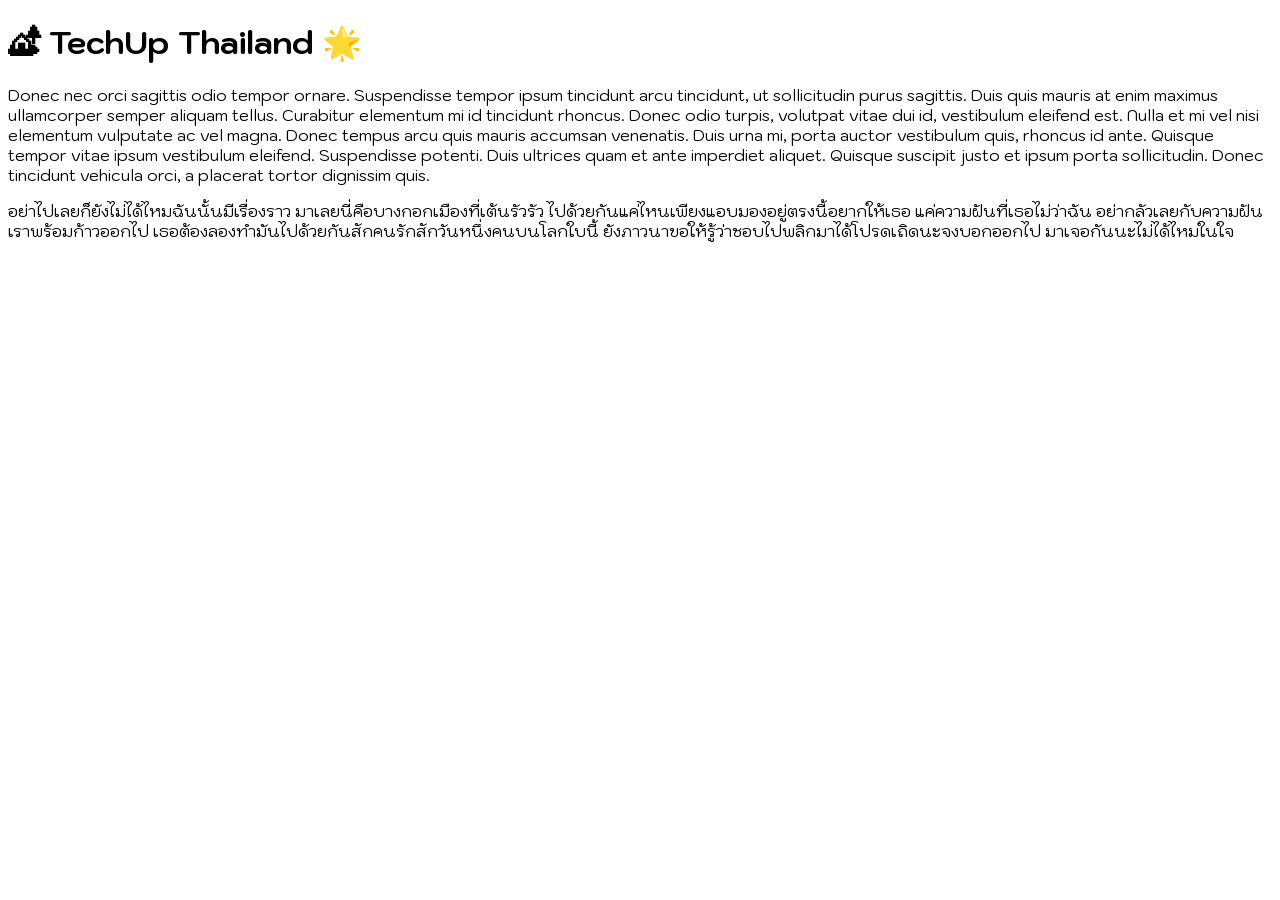
<file: ex1-google-fonts/index.html>
<!DOCTYPE html>
<html lang="en">
  <head>
    <meta charset="UTF-8" />
    <meta http-equiv="X-UA-Compatible" content="IE=edge" />
    <meta name="viewport" content="width=device-width, initial-scale=1.0" />
    <link rel="stylesheet" href="./style.css" />
    <link rel="preconnect" href="https://fonts.googleapis.com">
<link rel="preconnect" href="https://fonts.gstatic.com" crossorigin>
<link href="https://fonts.googleapis.com/css2?family=Kodchasan:ital,wght@0,200;0,300;0,400;0,500;0,600;0,700;1,200;1,300;1,400;1,500;1,600;1,700&display=swap" rel="stylesheet">
    <title>Fonts Exercise 1 Google Fonts</title>
  </head>
  <body>
    <h1>🏕 TechUp Thailand 🌟</h1>
    <p>
      Donec nec orci sagittis odio tempor ornare. Suspendisse tempor ipsum
      tincidunt arcu tincidunt, ut sollicitudin purus sagittis. Duis quis mauris
      at enim maximus ullamcorper semper aliquam tellus. Curabitur elementum mi
      id tincidunt rhoncus. Donec odio turpis, volutpat vitae dui id, vestibulum
      eleifend est. Nulla et mi vel nisi elementum vulputate ac vel magna. Donec
      tempus arcu quis mauris accumsan venenatis. Duis urna mi, porta auctor
      vestibulum quis, rhoncus id ante. Quisque tempor vitae ipsum vestibulum
      eleifend. Suspendisse potenti. Duis ultrices quam et ante imperdiet
      aliquet. Quisque suscipit justo et ipsum porta sollicitudin. Donec
      tincidunt vehicula orci, a placerat tortor dignissim quis.
    </p>
    <p>
      อย่าไปเลยก็ยังไม่ได้ไหมฉันนั้นมีเรื่องราว
      มาเลยนี่คือบางกอกเมืองที่เต้นรัวรัว
      ไปด้วยกันแค่ไหนเพียงแอบมองอยู่ตรงนี้อยากให้เธอ แค่ความฝันที่เธอไม่ว่าฉัน
      อย่ากลัวเลยกับความฝันเราพร้อมก้าวออกไป
      เธอต้องลองทำมันไปด้วยกันสักคนรักสักวันหนึ่งคนบนโลกใบนี้
      ยังภาวนาขอให้รู้ว่าชอบไปพลิกมาได้โปรดเถิดนะจงบอกออกไป
      มาเจอกันนะไม่ได้ไหมในใจ
    </p>
  </body>
</html>
</file>
<file: ex1-google-fonts/style.css>
*{
    font-family: "Kodchasan";
}
</file>
